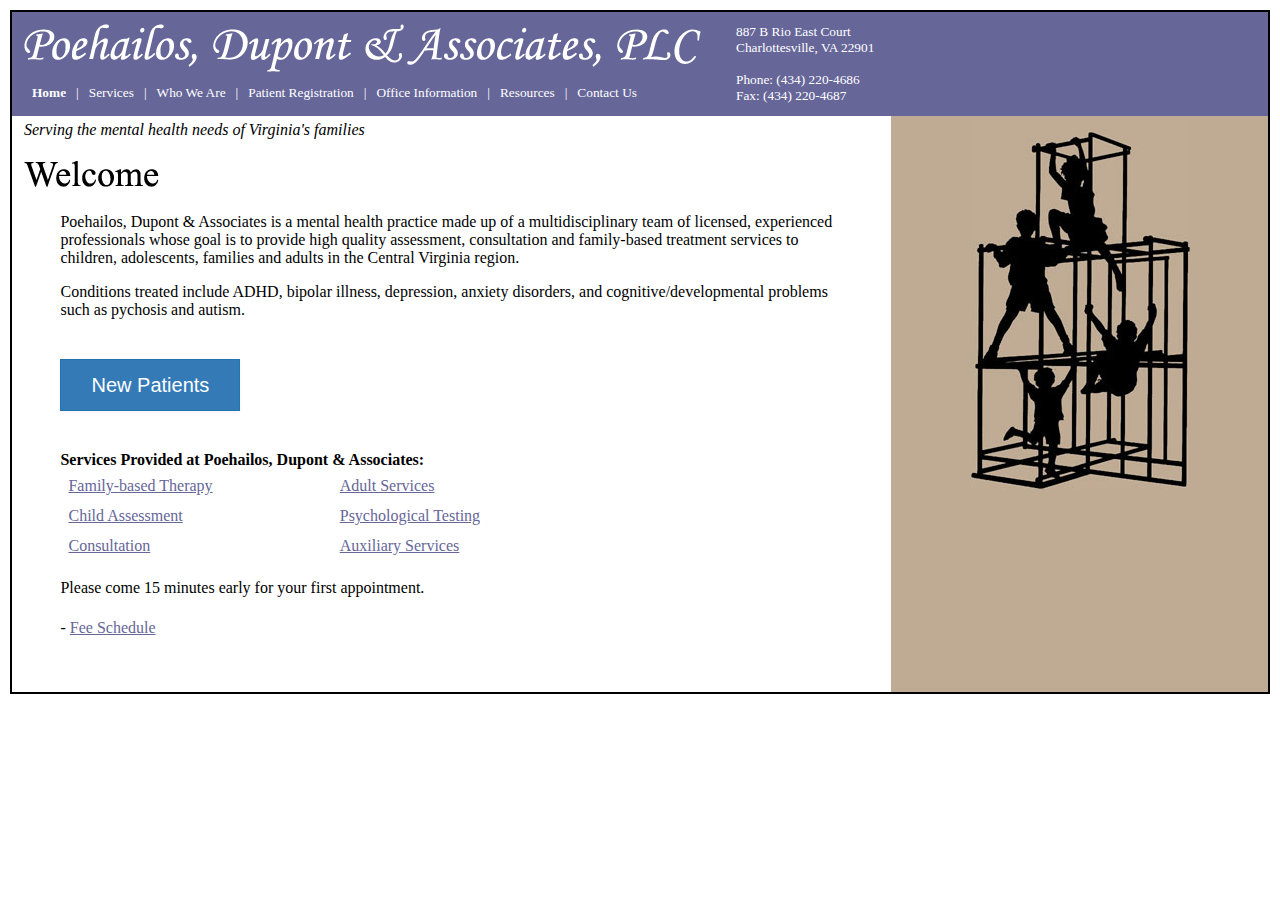
<file: index.html>
<!DOCTYPE HTML PUBLIC "-//W3C//DTD HTML 4.01 Transitional//EN">
<html>
<head>
	<title>Charlottesville VA mental health practice for children, adolescents, and families | Poehailos, Dupont & Associates, PLC</title>
	<meta name="keywords" content="Charlottesville, Virginia, pscyhologist, psychiatrist, children's therapy, mental health, children, families, poehailos, dupont, social worker, psychotherapy, group therapy, family therapy, business therapy, ADHD, autism">
	<meta name="description" content="Charlottesville mental health practice: Poehailos, Dupont & Associates, PLC.  Family-based treatment in Charlottesville, Virginia.">
	<link rel="stylesheet" href="css/style2.css" type="text/css">
</head>
<body>
<table border="1" bordercolor="#000000" cellspacing="0" cellpadding="0" width=100%>
<tr>
<td>
<table border="0" cellspacing="0" cellpadding="12" width=100%>
<tr>
	<td width="680" valign="top" bgcolor="#666699">
	<img src="css/images/logo_updated.gif" width="677" height="48" alt="Poehailos, Dupont and Associates | Charlottesville mental health" border="0">
	<p class="titlebar"><a class="nav" href="index.html"><strong>Home</strong></a>&nbsp;&nbsp;&nbsp;|&nbsp;&nbsp;&nbsp;<a class="nav" href="services.html">Services</a>&nbsp;&nbsp;&nbsp;|&nbsp;&nbsp;&nbsp;<a class="nav" href="about.html">Who We Are</a>&nbsp;&nbsp;&nbsp;|&nbsp;&nbsp;&nbsp;<a class="nav" href="info.html">Patient Registration</a>&nbsp;&nbsp;&nbsp;|&nbsp;&nbsp;&nbsp;<a class="nav" href="office.html">Office Information</a>&nbsp;&nbsp;&nbsp;|&nbsp;&nbsp;&nbsp;<a class="nav" href="resources.html">Resources</a>&nbsp;&nbsp;&nbsp;|&nbsp;&nbsp;&nbsp;<a class="nav" href="contactus.html">Contact Us</a></p>
	</td>
	<td nowrap valign="top" align="left" bgcolor="#666699">
	<p class="titlebar">
	887 B Rio East Court<br>
	Charlottesville, VA  22901<br>
	<br>
	Phone: (434) 220-4686<br>
	Fax: (434) 220-4687</p>
	</td>
</tr>
</table>
<table border="0" cellspacing="0" cellpadding="5" width=100%>
<tr>
	<td width=70% valign="top">
	<p style="margin-left:7px"><em>Serving the mental health needs of Virginia's families</em></p>	
	<img src="css/images/welcome.gif"><br>
	<br>
	<table align="center" border="0" cellspacing="0" cellpadding="0" width=90%>
	  <tr>
			<td width=70% valign="top">
			<p>Poehailos, Dupont & Associates is a mental health practice made up of a multidisciplinary team of licensed, experienced
			professionals whose goal is to provide high quality assessment, consultation and family-based treatment services to children, adolescents, families and adults in the Central Virginia region.</p>
			<p>Conditions treated include ADHD, bipolar illness, depression, anxiety disorders, and cognitive/developmental problems
			such as pychosis and autism.</p>		
			<div id='test1' style="margin: 22px -62px; padding: 18px 0; ">
			<div id='test2' style="width:180px; position: relative; left: 62px;">
			<a id="test" style="text-decoration: none; font-family: sans-serif; font-size: 20px;" href="contactus.html"><div style="position: relative; line-height:30px; padding: 10px 0; text-align: center; box-shadow: 0px 1px 4px rgba(0,0,0,0.06);">New Patients</div></a></div></div>	
			<p style="margin-bottom:0"><strong>Services Provided at Poehailos, Dupont & Associates:</strong></p>
			<table width="540" cellspacing="4" cellpadding="4">
			<tr>
				<td><a href="services.html#family">Family-based Therapy</a></td>
				<td><a href="services.html#adult">Adult Services</a></td>
			</tr>
			<tr>
				<td><a href="services.html#child">Child Assessment</a></td>
				<td><a href="services.html#psychtest">Psychological Testing</a></td>
			</tr>
			<tr>
				<td><a href="services.html#consultation">Consultation</a></td>
				<td><a href="services.html#auxiliary">Auxiliary Services</a></td>
			</tr>						
			</table>
			<p>Please come 15 minutes early for your first appointment.			</p>
			<p style="line-height:30px; padding-bottom: 10px;">- <a href="Fee Schedule 11-2015.pdf" target="_blank">Fee Schedule</a><br></p>
	
<br>	
			</td>		
		</tr>
		</table>	
	</td>
	<td width=30% bgcolor="#BFAB94" valign="top" align="center"><img src="css/images/monkeybars_brown.jpg"></td>
</tr>
</table>
</td>
</tr>
</table>
</body>
</html>
</file>
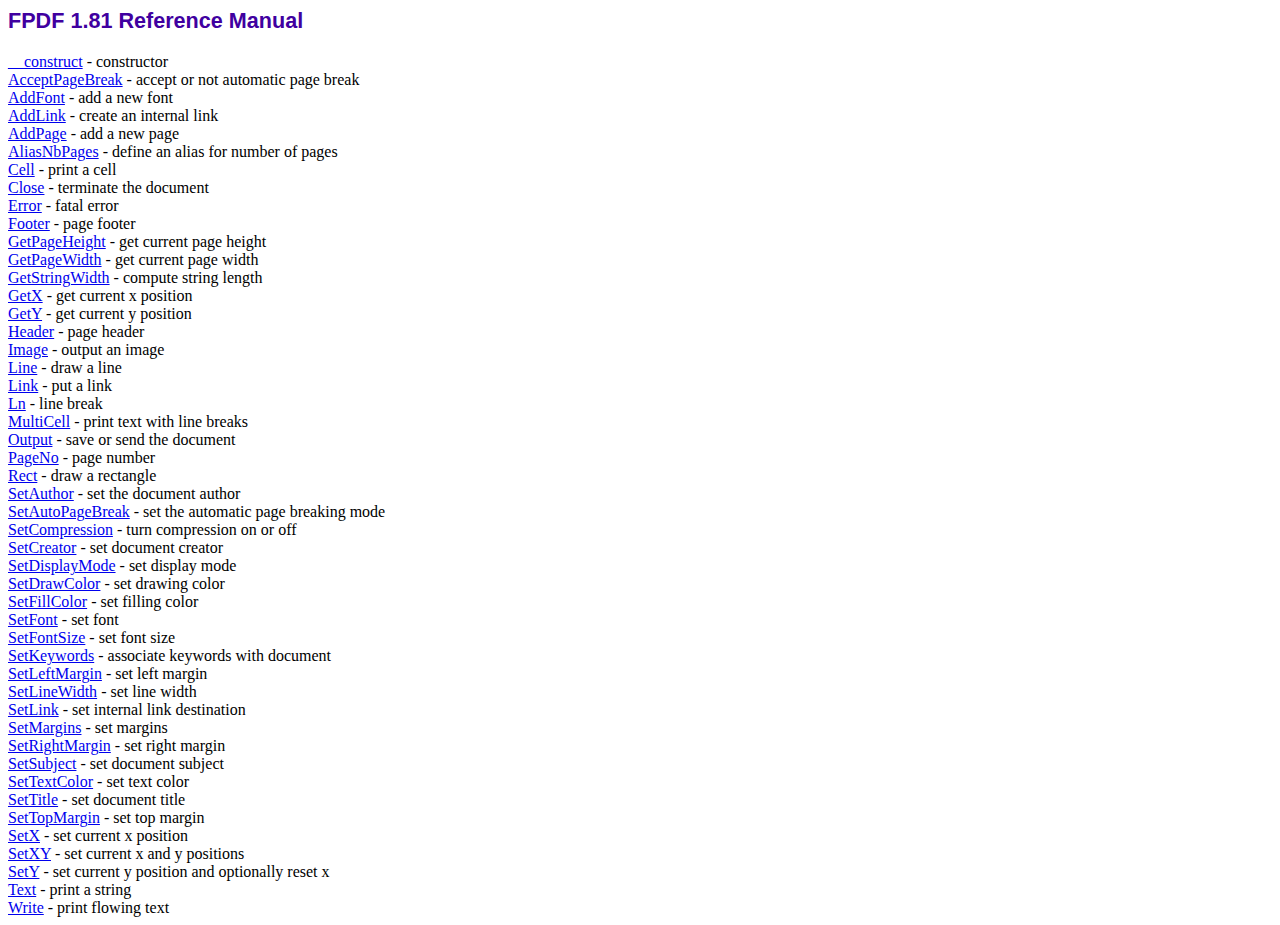
<file: libs/FPDF/doc/index.htm>
<!DOCTYPE html PUBLIC "-//W3C//DTD HTML 4.01 Transitional//EN">
<html>
<head>
<meta http-equiv="Content-Type" content="text/html; charset=ISO-8859-1">
<title>FPDF 1.81 Reference Manual</title>
<link type="text/css" rel="stylesheet" href="../fpdf.css">
</head>
<body>
<h1>FPDF 1.81 Reference Manual</h1>
<a href="__construct.htm">__construct</a> - constructor<br>
<a href="acceptpagebreak.htm">AcceptPageBreak</a> - accept or not automatic page break<br>
<a href="addfont.htm">AddFont</a> - add a new font<br>
<a href="addlink.htm">AddLink</a> - create an internal link<br>
<a href="addpage.htm">AddPage</a> - add a new page<br>
<a href="aliasnbpages.htm">AliasNbPages</a> - define an alias for number of pages<br>
<a href="cell.htm">Cell</a> - print a cell<br>
<a href="close.htm">Close</a> - terminate the document<br>
<a href="error.htm">Error</a> - fatal error<br>
<a href="footer.htm">Footer</a> - page footer<br>
<a href="getpageheight.htm">GetPageHeight</a> - get current page height<br>
<a href="getpagewidth.htm">GetPageWidth</a> - get current page width<br>
<a href="getstringwidth.htm">GetStringWidth</a> - compute string length<br>
<a href="getx.htm">GetX</a> - get current x position<br>
<a href="gety.htm">GetY</a> - get current y position<br>
<a href="header.htm">Header</a> - page header<br>
<a href="image.htm">Image</a> - output an image<br>
<a href="line.htm">Line</a> - draw a line<br>
<a href="link.htm">Link</a> - put a link<br>
<a href="ln.htm">Ln</a> - line break<br>
<a href="multicell.htm">MultiCell</a> - print text with line breaks<br>
<a href="output.htm">Output</a> - save or send the document<br>
<a href="pageno.htm">PageNo</a> - page number<br>
<a href="rect.htm">Rect</a> - draw a rectangle<br>
<a href="setauthor.htm">SetAuthor</a> - set the document author<br>
<a href="setautopagebreak.htm">SetAutoPageBreak</a> - set the automatic page breaking mode<br>
<a href="setcompression.htm">SetCompression</a> - turn compression on or off<br>
<a href="setcreator.htm">SetCreator</a> - set document creator<br>
<a href="setdisplaymode.htm">SetDisplayMode</a> - set display mode<br>
<a href="setdrawcolor.htm">SetDrawColor</a> - set drawing color<br>
<a href="setfillcolor.htm">SetFillColor</a> - set filling color<br>
<a href="setfont.htm">SetFont</a> - set font<br>
<a href="setfontsize.htm">SetFontSize</a> - set font size<br>
<a href="setkeywords.htm">SetKeywords</a> - associate keywords with document<br>
<a href="setleftmargin.htm">SetLeftMargin</a> - set left margin<br>
<a href="setlinewidth.htm">SetLineWidth</a> - set line width<br>
<a href="setlink.htm">SetLink</a> - set internal link destination<br>
<a href="setmargins.htm">SetMargins</a> - set margins<br>
<a href="setrightmargin.htm">SetRightMargin</a> - set right margin<br>
<a href="setsubject.htm">SetSubject</a> - set document subject<br>
<a href="settextcolor.htm">SetTextColor</a> - set text color<br>
<a href="settitle.htm">SetTitle</a> - set document title<br>
<a href="settopmargin.htm">SetTopMargin</a> - set top margin<br>
<a href="setx.htm">SetX</a> - set current x position<br>
<a href="setxy.htm">SetXY</a> - set current x and y positions<br>
<a href="sety.htm">SetY</a> - set current y position and optionally reset x<br>
<a href="text.htm">Text</a> - print a string<br>
<a href="write.htm">Write</a> - print flowing text<br>
</body>
</html>
</file>
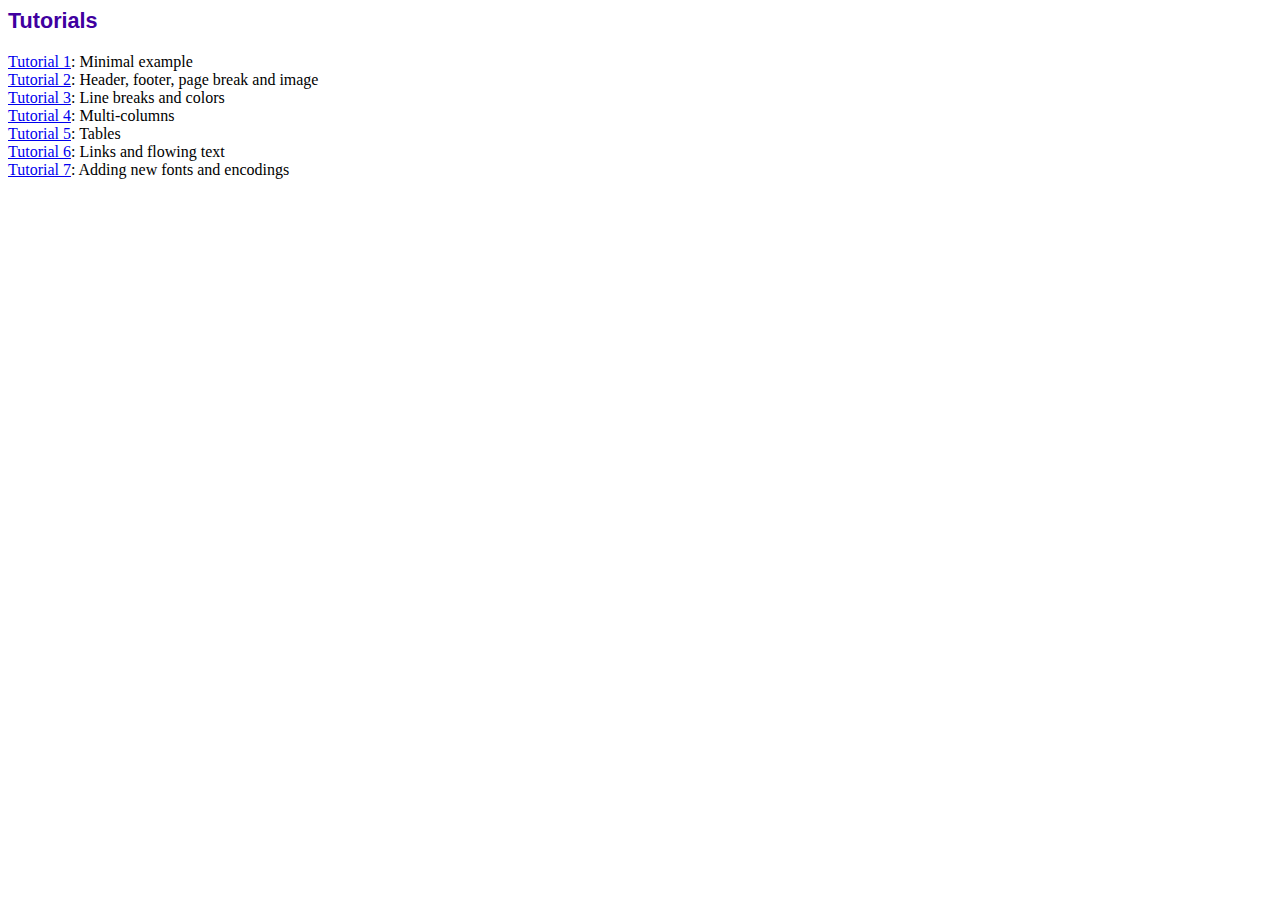
<file: libs/FPDF/tutorial/index.htm>
<!DOCTYPE html PUBLIC "-//W3C//DTD HTML 4.01 Transitional//EN">
<html>
<head>
<meta http-equiv="Content-Type" content="text/html; charset=ISO-8859-1">
<title>Tutorials</title>
<link type="text/css" rel="stylesheet" href="../fpdf.css">
</head>
<body>
<h1>Tutorials</h1>
<ul style="list-style-type:none; margin-left:0; padding-left:0">
<li><a href="tuto1.htm">Tutorial 1</a>: Minimal example</li>
<li><a href="tuto2.htm">Tutorial 2</a>: Header, footer, page break and image</li>
<li><a href="tuto3.htm">Tutorial 3</a>: Line breaks and colors</li>
<li><a href="tuto4.htm">Tutorial 4</a>: Multi-columns</li>
<li><a href="tuto5.htm">Tutorial 5</a>: Tables</li>
<li><a href="tuto6.htm">Tutorial 6</a>: Links and flowing text</li>
<li><a href="tuto7.htm">Tutorial 7</a>: Adding new fonts and encodings</li>
</ul>
</body>
</html>
</file>
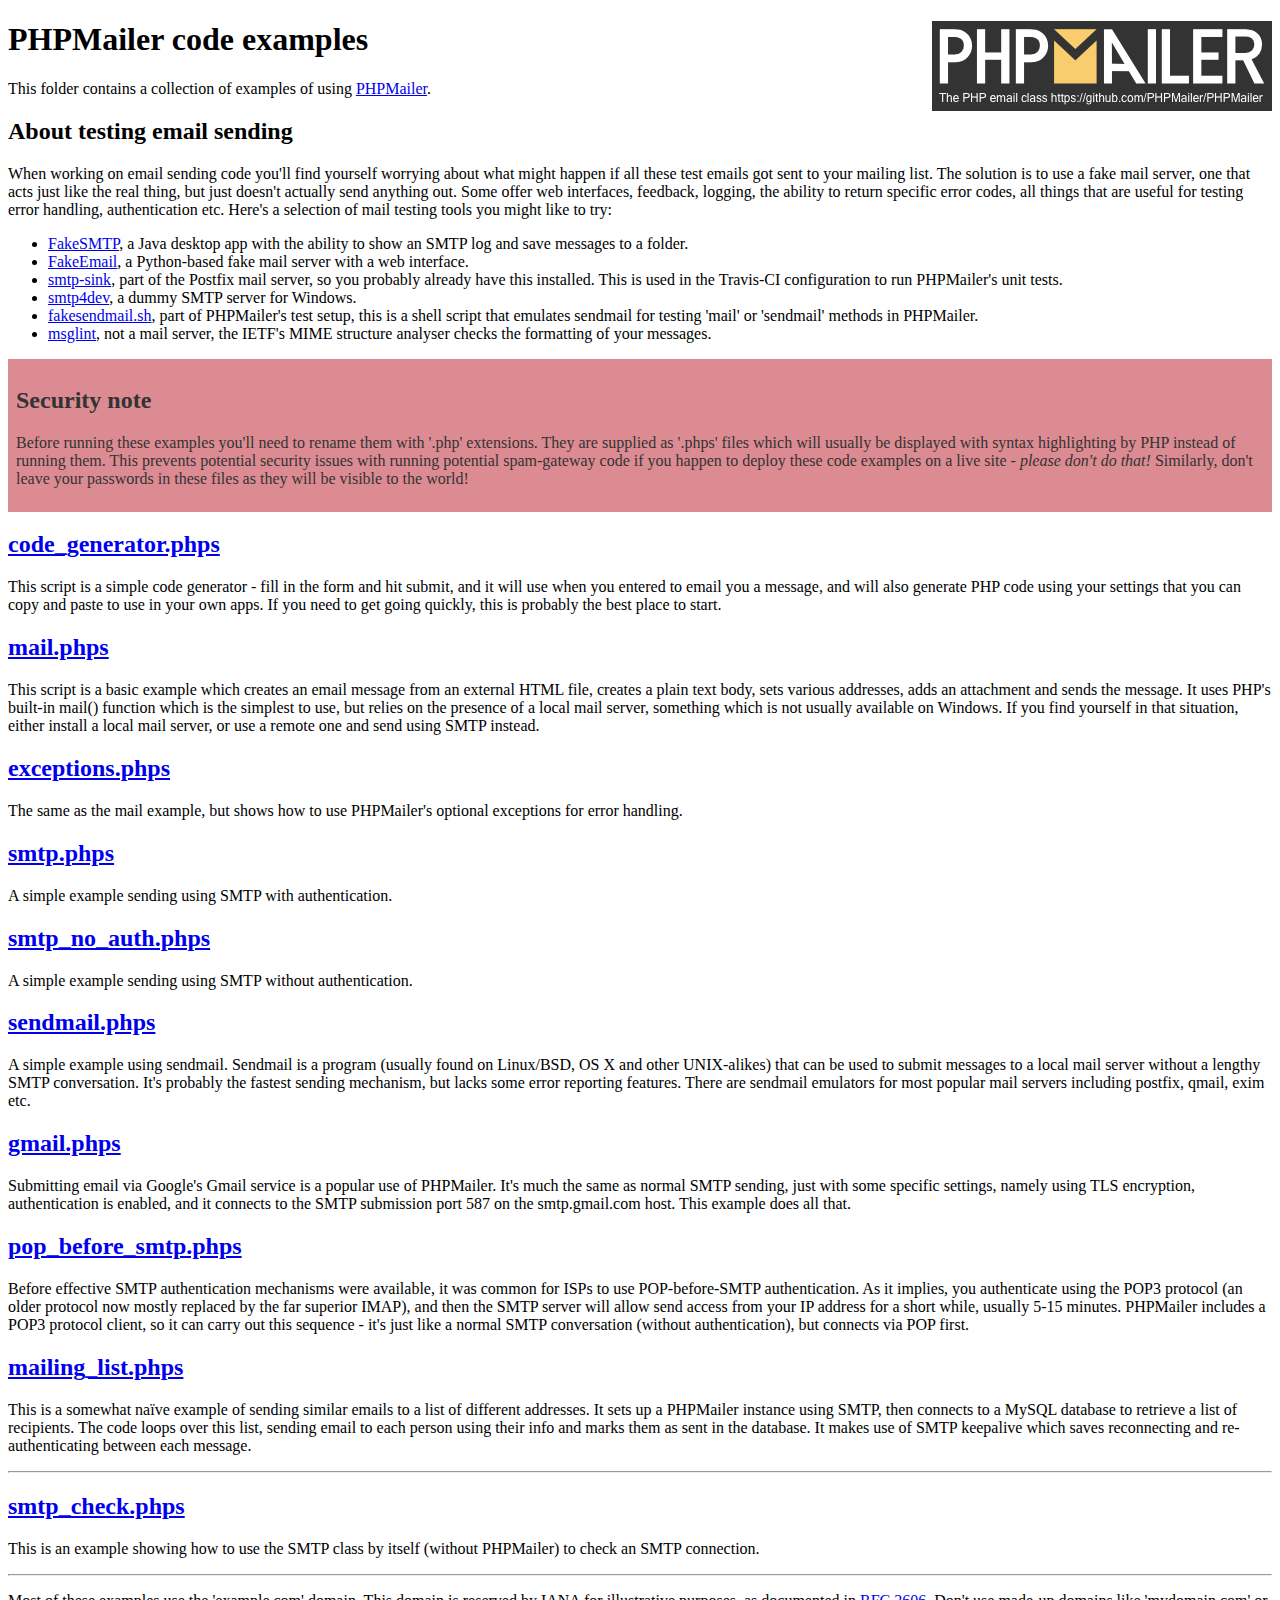
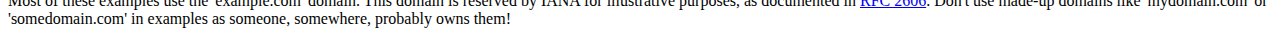
<file: libs/PHPMailer/examples/index.html>
<!DOCTYPE html>
<html>
<head>
	<meta charset="UTF-8">
	<title>PHPMailer Examples</title>
</head>
<body>
<h1>PHPMailer code examples<a href="https://github.com/PHPMailer/PHPMailer"><img src="images/phpmailer.png" style="float:right; border:0;" alt="PHPMailer logo"></a></h1>
<p>This folder contains a collection of examples of using <a href="https://github.com/PHPMailer/PHPMailer">PHPMailer</a>.</p>
<h2>About testing email sending</h2>
<p>When working on email sending code you'll find yourself worrying about what might happen if all these test emails got sent to your mailing list. The solution is to use a fake mail server, one that acts just like the real thing, but just doesn't actually send anything out. Some offer web interfaces, feedback, logging, the ability to return specific error codes, all things that are useful for testing error handling, authentication etc. Here's a selection of mail testing tools you might like to try:</p>
<ul>
  <li><a href="https://github.com/Nilhcem/FakeSMTP">FakeSMTP</a>, a Java desktop app with the ability to show an SMTP log and save messages to a folder. </li>
  <li><a href="https://github.com/isotoma/FakeEmail">FakeEmail</a>, a Python-based fake mail server with a web interface.</li>
  <li><a href="http://www.postfix.org/smtp-sink.1.html">smtp-sink</a>, part of the Postfix mail server, so you probably already have this installed. This is used in the Travis-CI configuration to run PHPMailer's unit tests.</li>
  <li><a href="http://smtp4dev.codeplex.com">smtp4dev</a>, a dummy SMTP server for Windows.</li>
  <li><a href="https://github.com/PHPMailer/PHPMailer/blob/master/test/fakesendmail.sh">fakesendmail.sh</a>, part of PHPMailer's test setup, this is a shell script that emulates sendmail for testing 'mail' or 'sendmail' methods in PHPMailer.</li>
  <li><a href="http://tools.ietf.org/tools/msglint/">msglint</a>, not a mail server, the IETF's MIME structure analyser checks the formatting of your messages.</li>
</ul>
<div style="padding: 8px; color: #333333; background-color: #dc8b92">
<h2>Security note</h2>
<p>Before running these examples you'll need to rename them with '.php' extensions. They are supplied as '.phps' files which will usually be displayed with syntax highlighting by PHP instead of running them. This prevents potential security issues with running potential spam-gateway code if you happen to deploy these code examples on a live site - <em>please don't do that!</em> Similarly, don't leave your passwords in these files as they will be visible to the world!</p>
</div>
<h2><a href="code_generator.phps">code_generator.phps</a></h2>
<p>This script is a simple code generator - fill in the form and hit submit, and it will use when you entered to email you a message, and will also generate PHP code using your settings that you can copy and paste to use in your own apps. If you need to get going quickly, this is probably the best place to start.</p>
<h2><a href="mail.phps">mail.phps</a></h2>
<p>This script is a basic example which creates an email message from an external HTML file, creates a plain text body, sets various addresses, adds an attachment and sends the message. It uses PHP's built-in mail() function which is the simplest to use, but relies on the presence of a local mail server, something which is not usually available on Windows. If you find yourself in that situation, either install a local mail server, or use a remote one and send using SMTP instead.</p>
<h2><a href="exceptions.phps">exceptions.phps</a></h2>
<p>The same as the mail example, but shows how to use PHPMailer's optional exceptions for error handling.</p>
<h2><a href="smtp.phps">smtp.phps</a></h2>
<p>A simple example sending using SMTP with authentication.</p>
<h2><a href="smtp_no_auth.phps">smtp_no_auth.phps</a></h2>
<p>A simple example sending using SMTP without authentication.</p>
<h2><a href="sendmail.phps">sendmail.phps</a></h2>
<p>A simple example using sendmail. Sendmail is a program (usually found on Linux/BSD, OS X and other UNIX-alikes) that can be used to submit messages to a local mail server without a lengthy SMTP conversation. It's probably the fastest sending mechanism, but lacks some error reporting features. There are sendmail emulators for most popular mail servers including postfix, qmail, exim etc.</p>
<h2><a href="gmail.phps">gmail.phps</a></h2>
<p>Submitting email via Google's Gmail service is a popular use of PHPMailer. It's much the same as normal SMTP sending, just with some specific settings, namely using TLS encryption, authentication is enabled, and it connects to the SMTP submission port 587 on the smtp.gmail.com host. This example does all that.</p>
<h2><a href="pop_before_smtp.phps">pop_before_smtp.phps</a></h2>
<p>Before effective SMTP authentication mechanisms were available, it was common for ISPs to use POP-before-SMTP authentication. As it implies, you authenticate using the POP3 protocol (an older protocol now mostly replaced by the far superior IMAP), and then the SMTP server will allow send access from your IP address for a short while, usually 5-15 minutes. PHPMailer includes a POP3 protocol client, so it can carry out this sequence - it's just like a normal SMTP conversation (without authentication), but connects via POP first.</p>
<h2><a href="mailing_list.phps">mailing_list.phps</a></h2>
<p>This is a somewhat naïve example of sending similar emails to a list of different addresses. It sets up a PHPMailer instance using SMTP, then connects to a MySQL database to retrieve a list of recipients. The code loops over this list, sending email to each person using their info and marks them as sent in the database. It makes use of SMTP keepalive which saves reconnecting and re-authenticating between each message.</p>
<hr>
<h2><a href="smtp_check.phps">smtp_check.phps</a></h2>
<p>This is an example showing how to use the SMTP class by itself (without PHPMailer) to check an SMTP connection.</p>
<hr>
<p>Most of these examples use the 'example.com' domain. This domain is reserved by IANA for illustrative purposes, as documented in <a href="http://tools.ietf.org/html/rfc2606">RFC 2606</a>. Don't use made-up domains like 'mydomain.com' or 'somedomain.com' in examples as someone, somewhere, probably owns them!</p>
</body>
</html>
</file>
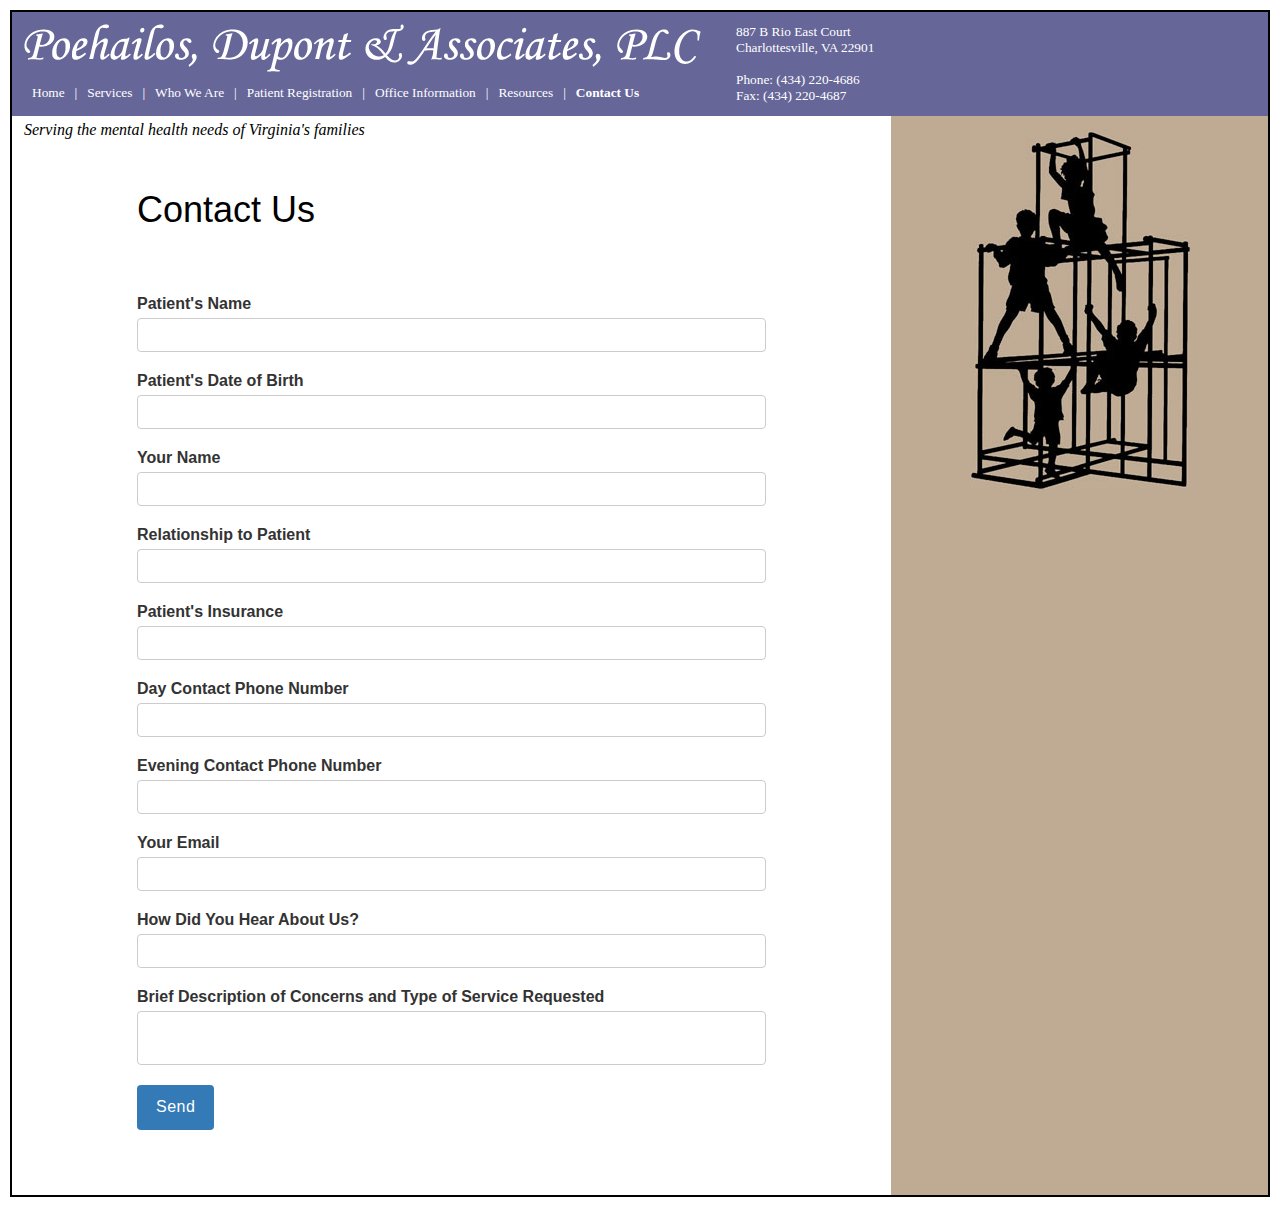
<file: contactus.html>
<!DOCTYPE HTML PUBLIC "-//W3C//DTD HTML 4.01 Transitional//EN">
<html>
<head>
	<title>Charlottesville VA mental health practice for children, adolescents, and families | Poehailos, Dupont & Associates, PLC</title>
	<meta name="keywords" content="Charlottesville, Virginia, pscyhologist, psychiatrist, children's therapy, mental health, children, families, poehailos, dupont, social worker, psychotherapy, group therapy, family therapy, business therapy, ADHD, autism">
	<meta name="description" content="Charlottesville mental health practice: Poehailos, Dupont & Associates, PLC.  Family-based treatment in Charlottesville, Virginia.">
	<link rel="stylesheet" href="css/style2.css" type="text/css">
</head>
<body>
<table border="1" bordercolor="#000000" cellspacing="0" cellpadding="0" width=100%>
<tr>
<td>
<table border="0" cellspacing="0" cellpadding="12" width=100%>
<tr>
	<td width="680" valign="top" bgcolor="#666699">
	<img src="css/images/logo_updated.gif" width="677" height="48" alt="Poehailos, Dupont and Associates | Charlottesville mental health" border="0">
	<p class="titlebar"><a class="nav" href="index.html">Home</a>&nbsp;&nbsp;&nbsp;|&nbsp;&nbsp;&nbsp;<a class="nav" href="services.html">Services</a>&nbsp;&nbsp;&nbsp;|&nbsp;&nbsp;&nbsp;<a class="nav" href="about.html">Who We Are</a>&nbsp;&nbsp;&nbsp;|&nbsp;&nbsp;&nbsp;<a class="nav" href="info.html">Patient Registration</a>&nbsp;&nbsp;&nbsp;|&nbsp;&nbsp;&nbsp;<a class="nav" href="office.html">Office Information</a>&nbsp;&nbsp;&nbsp;|&nbsp;&nbsp;&nbsp;<a class="nav" href="resources.html">Resources</a>&nbsp;&nbsp;&nbsp;|&nbsp;&nbsp;&nbsp;<a class="nav" href="contactus.html"><strong>Contact Us</strong></a></p>
	</td>
	<td nowrap valign="top" align="left" bgcolor="#666699">
	<p class="titlebar">
	887 B Rio East Court<br>
	Charlottesville, VA  22901<br>
	<br>
	Phone: (434) 220-4686<br>
	Fax: (434) 220-4687</p>
	</td>
</tr>
</table>
<table border="0" cellspacing="0" cellpadding="5" width=100%>
<tr>
	<td width=70% valign="top">

	<p style="margin-left:7px"><em>Serving the mental health needs of Virginia's families</em></p>	
	<h1 id="contactFormHeader"> Contact Us </h1>

	<form id="contactForm" name="contactForm">
					<div class="form-group">
						<label class="contactLabel">Patient's Name</label>
						<p class="text-danger errorField"></p>
						<input maxlength="75" class="form-control formField" type="patient" name="patientName" autocomplete="off">				
					</div>
					<div class="form-group">
						<label class="contactLabel">Patient's Date of Birth</label>
						<p class="text-danger errorField"></p>
						<input maxlength="75" class="form-control formField" type="patientDOB" name="patientDOB" autocomplete="off">				
					</div>
					<div class="form-group">
						<label class="contactLabel">Your Name</label>
						<p class="text-danger errorField"></p>
						<input maxlength="75" class="form-control formField" type="adult" name="adultName" autocomplete="off">
					</div>
					<div class="form-group">
						<label class="contactLabel">Relationship to Patient</label>
						<p class="text-danger errorField"></p>
						<input maxlength="75" class="form-control formField" type="relationship" name="relationship" autocomplete="off">
					</div>
					<div class="form-group">
						<label class="contactLabel">Patient's Insurance</label>
						<p class="text-danger errorField"></p>
						<input maxlength="75" class="form-control formField" type="insurance" name="patientInsurance" autocomplete="off">
					</div>
					<div class="form-group">
						<label class="contactLabel invisibull">Leave This Field Blank</label>
						<textarea maxlength="75" rows="1" class="form-control invisibull" type="hidding" name="invisibull_field" autocomplete="off"></textarea>
					</div>
					<div class="form-group">
						<label class="contactLabel">Day Contact Phone Number</label>
						<p class="text-danger errorField"></p>
						<input maxlength="75" class="form-control formField" type="telephone" name="dayPhone" autocomplete="off">
					</div>
					<div class="form-group">
						<label class="contactLabel">Evening Contact Phone Number</label>
						<p class="text-danger errorField"></p>
						<input maxlength="75" class="form-control formField" type="telephone" name="eveningPhone" autocomplete="off">
					</div>
					<div class="form-group">
						<label class="contactLabel">Your Email </label>
						<p class="text-danger errorField"></p>
						<input maxlength="75" class="form-control formField" type="email" name="email" autocomplete="off">
					</div>
					<div class="form-group">
						<label class="contactLabel">How Did You Hear About Us?</label>
						<p class="text-danger errorField"></p>
						<input maxlength="75" class="form-control formField" type="discovery" name="discovery" autocomplete="off">
					</div>
					<div class="form-group">
						<label class="contactLabel">Brief Description of Concerns and Type of Service Requested</label>
						<p class="text-danger errorField"></p>
						<textarea maxlength="75" rows="2" class="form-control formField" type="description" name="description" autocomplete="off"></textarea>
					</div>
					<div class="form-group">
						<input class="btn btn-primary" type="submit" value="Send" name="submit" id="formButton">
					</div>
				</form>	
	</td>
	<td width=30% bgcolor="#BFAB94" valign="top" align="center"><img src="css/images/monkeybars_brown.jpg"></td>
</tr>
</table>
</td>
</tr>
</table>
		<!-- jQuery -->
    <script src="https://ajax.googleapis.com/ajax/libs/jquery/1.12.4/jquery.min.js"></script>
		<!-- AJAX request -->
	 <script type="text/javascript" src="js/pdakids.js"></script>

</body>
</html>
</file>
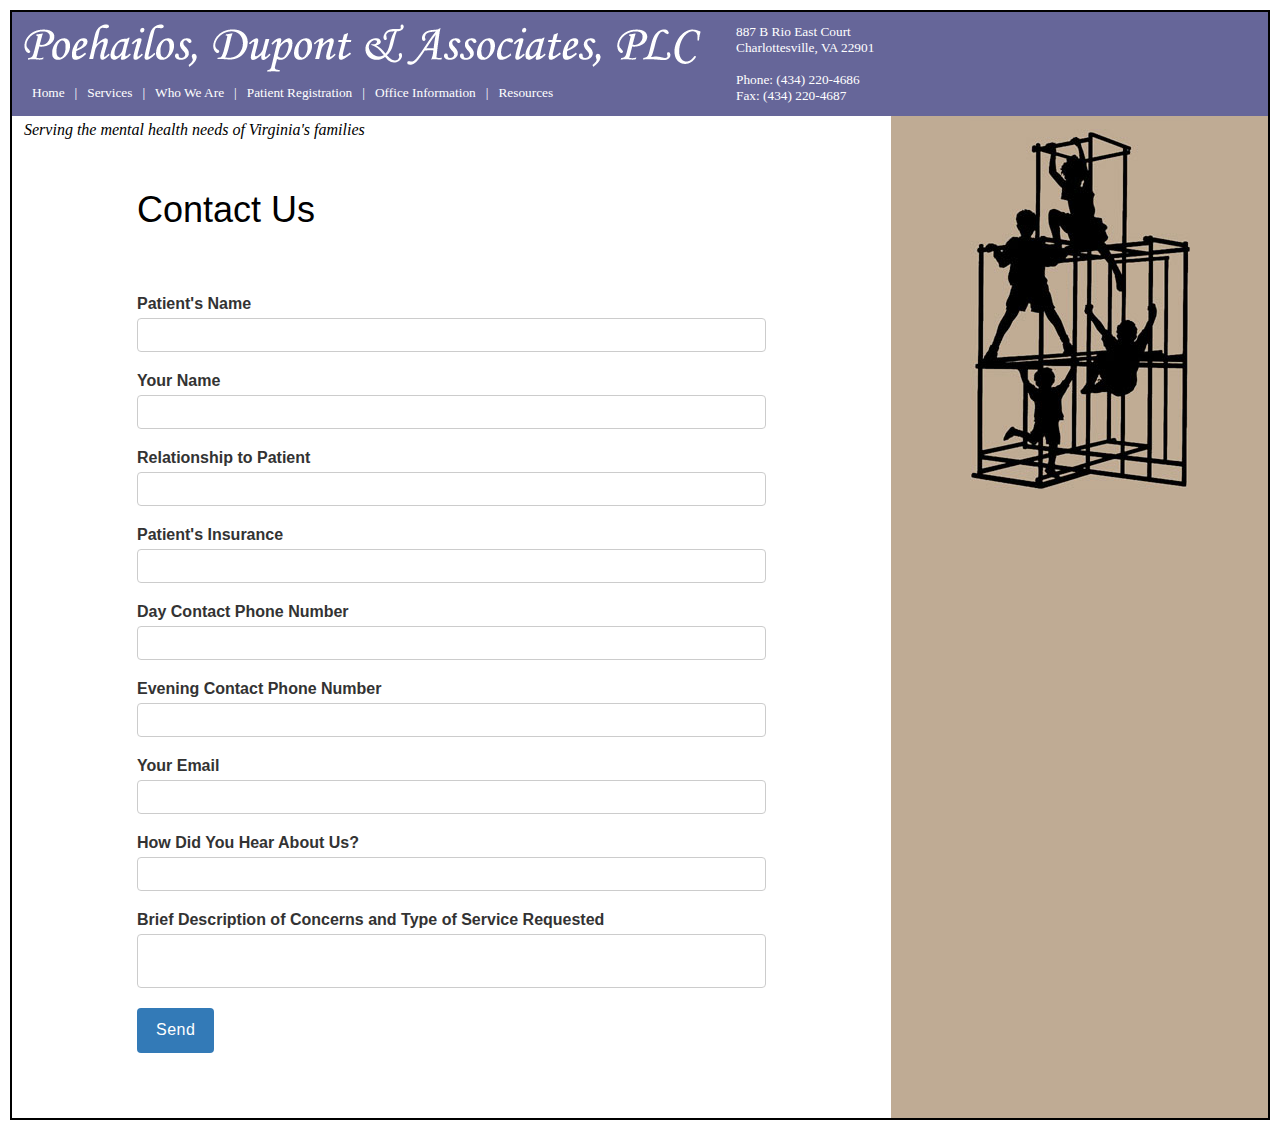
<file: backup/modifiedIndex.html>
<!DOCTYPE HTML PUBLIC "-//W3C//DTD HTML 4.01 Transitional//EN">
<html>
<head>
	<title>Charlottesville VA mental health practice for children, adolescents, and families | Poehailos, Dupont & Associates, PLC</title>
	<meta name="keywords" content="Charlottesville, Virginia, pscyhologist, psychiatrist, children's therapy, mental health, children, families, poehailos, dupont, social worker, psychotherapy, group therapy, family therapy, business therapy, ADHD, autism">
	<meta name="description" content="Charlottesville mental health practice: Poehailos, Dupont & Associates, PLC.  Family-based treatment in Charlottesville, Virginia.">
	<link rel="stylesheet" href="../css/style2.css" type="text/css">
</head>
<body>
<table border="1" bordercolor="#000000" cellspacing="0" cellpadding="0" width=100%>
<tr>
<td>
<table border="0" cellspacing="0" cellpadding="12" width=100%>
<tr>
	<td width="680" valign="top" bgcolor="#666699">
	<img src="../css/images/logo_updated.gif" width="677" height="48" alt="Poehailos, Dupont and Associates | Charlottesville mental health" border="0">
	<p class="titlebar"><a class="nav" href="index.html">Home</a>&nbsp;&nbsp;&nbsp;|&nbsp;&nbsp;&nbsp;<a class="nav" href="services.html">Services</a>&nbsp;&nbsp;&nbsp;|&nbsp;&nbsp;&nbsp;<a class="nav" href="about.html">Who We Are</a>&nbsp;&nbsp;&nbsp;|&nbsp;&nbsp;&nbsp;<a class="nav" href="info.html">Patient Registration</a>&nbsp;&nbsp;&nbsp;|&nbsp;&nbsp;&nbsp;<a class="nav" href="office.html">Office Information</a>&nbsp;&nbsp;&nbsp;|&nbsp;&nbsp;&nbsp;<a class="nav" href="resources.html">Resources</a></p>
	</td>
	<td nowrap valign="top" align="left" bgcolor="#666699">
	<p class="titlebar">
	887 B Rio East Court<br>
	Charlottesville, VA  22901<br>
	<br>
	Phone: (434) 220-4686<br>
	Fax: (434) 220-4687</p>
	</td>
</tr>
</table>
<table border="0" cellspacing="0" cellpadding="5" width=100%>
<tr>
	<td width=70% valign="top">

	<p style="margin-left:7px"><em>Serving the mental health needs of Virginia's families</em></p>	
	<h1 id="contactFormHeader"> Contact Us </h1>

	<form id="contactForm" name="contactForm">
					<div class="form-group">
						<label class="contactLabel">Patient's Name</label>
						<p class="text-danger errorField"></p>
						<input maxlength="75" class="form-control formField" type="client" name="patientName" autocomplete="off">				
					</div>
					<div class="form-group">
						<label class="contactLabel">Your Name</label>
						<p class="text-danger errorField"></p>
						<input maxlength="75" class="form-control formField" type="parent" name="parentName" autocomplete="off">
					</div>
					<div class="form-group">
						<label class="contactLabel">Relationship to Patient</label>
						<p class="text-danger errorField"></p>
						<input maxlength="75" class="form-control formField" type="relationship" name="relationship" autocomplete="off">
					</div>
					<div class="form-group">
						<label class="contactLabel">Patient's Insurance</label>
						<p class="text-danger errorField"></p>
						<input maxlength="75" class="form-control formField" type="insurance" name="patientInsurance" autocomplete="off">
					</div>
					<div class="form-group">
						<label class="contactLabel">Day Contact Phone Number</label>
						<p class="text-danger errorField"></p>
						<input maxlength="75" class="form-control formField" type="telephone" name="dayPhone" autocomplete="off">
					</div>
					<div class="form-group">
						<label class="contactLabel">Evening Contact Phone Number</label>
						<p class="text-danger errorField"></p>
						<input maxlength="75" class="form-control formField" type="telephone" name="eveningPhone" autocomplete="off">
					</div>
					<div class="form-group">
						<label class="contactLabel">Your Email </label>
						<p class="text-danger errorField"></p>
						<input maxlength="75" class="form-control formField" type="email" name="email" autocomplete="off">
					</div>
					<div class="form-group">
						<label class="contactLabel">How Did You Hear About Us?</label>
						<p class="text-danger errorField"></p>
						<input maxlength="75" class="form-control formField" type="discovery" name="discovery" autocomplete="off">
					</div>
					<div class="form-group">
						<label class="contactLabel">Brief Description of Concerns and Type of Service Requested</label>
						<p class="text-danger errorField"></p>
						<textarea maxlength="75" rows="2" class="form-control formField" type="description" name="description" autocomplete="off"></textarea>
					</div>
					<div class="form-group">
						<input class="btn btn-primary" type="submit" value="Send" name="submit" />
					</div>
				</form>	
	</td>
	<td width=30% bgcolor="#BFAB94" valign="top" align="center"><img src="../css/images/monkeybars_brown.jpg"></td>
</tr>
</table>
</td>
</tr>
</table>
		<!-- jQuery -->
    <script src="https://ajax.googleapis.com/ajax/libs/jquery/1.12.4/jquery.min.js"></script>
		<!-- AJAX request -->
	 <script type="text/javascript" src="../js/pdakids.js"></script>

</body>
</html>
</file>
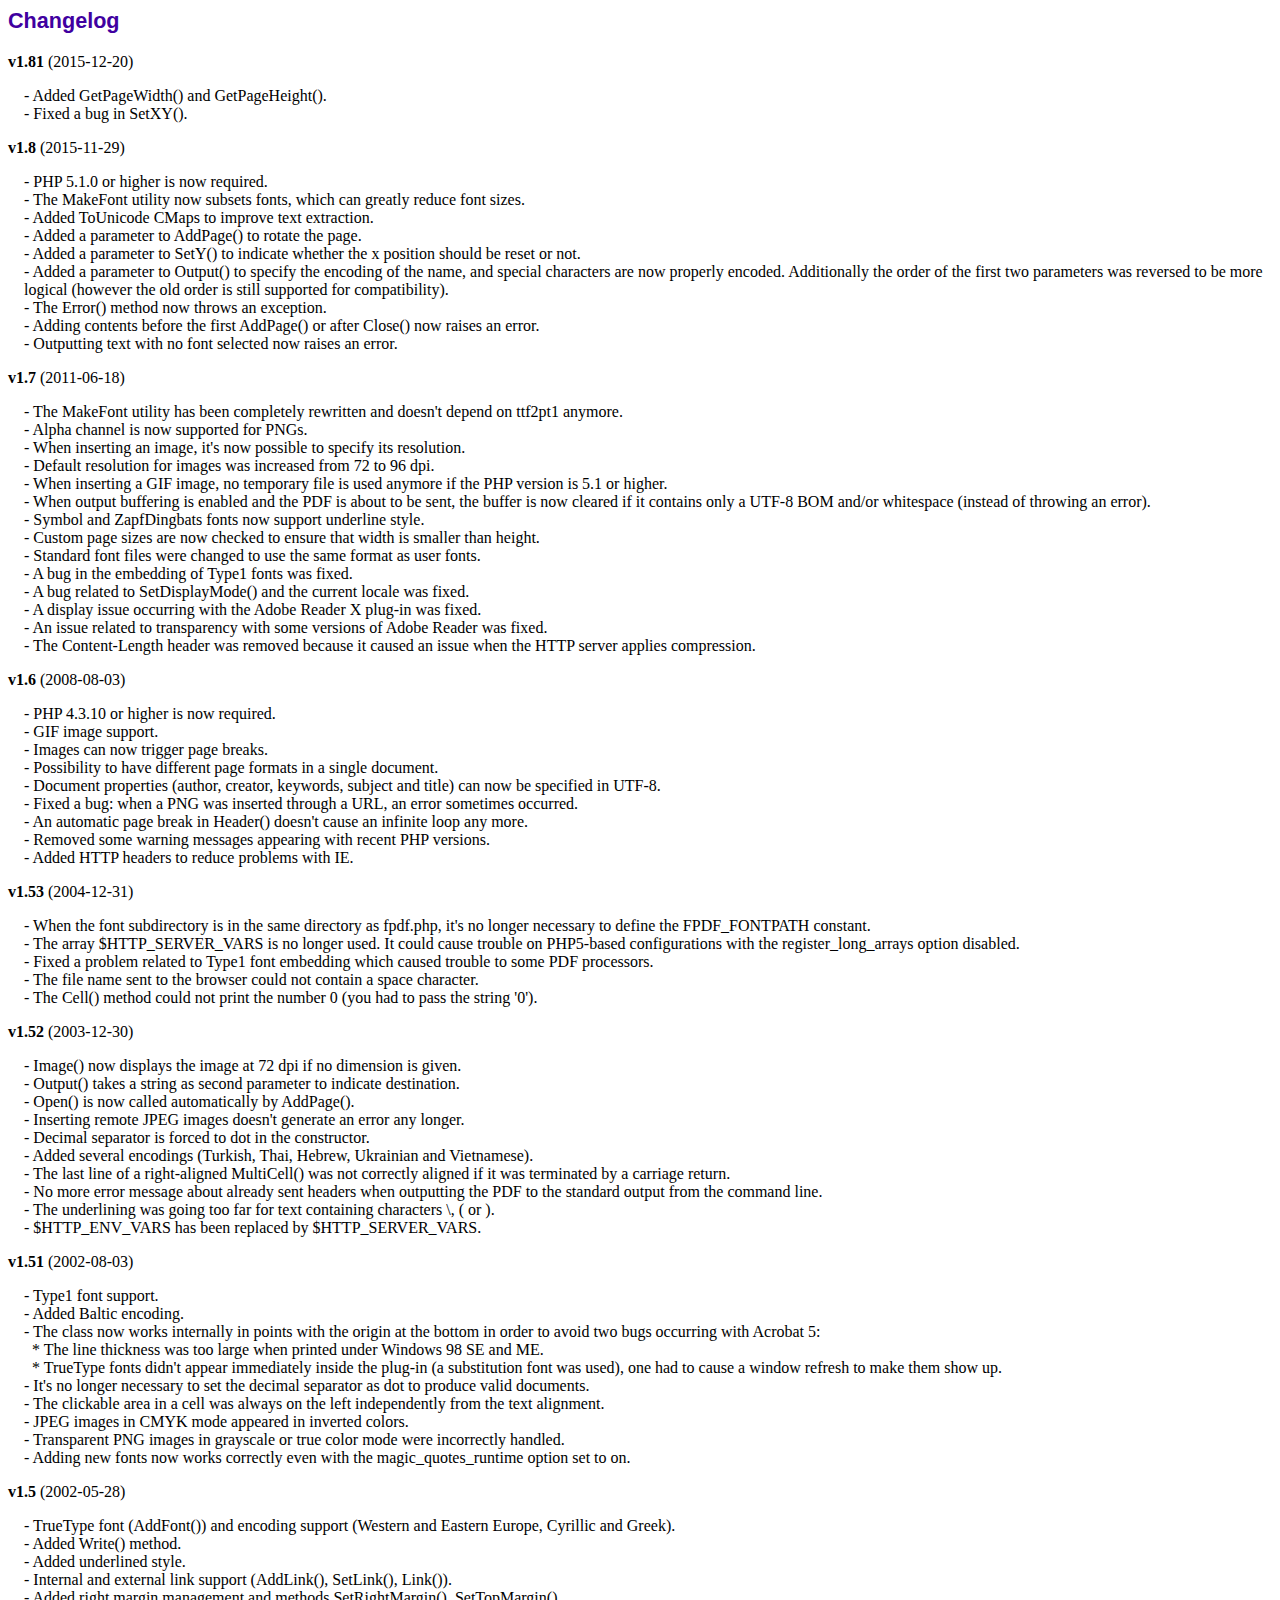
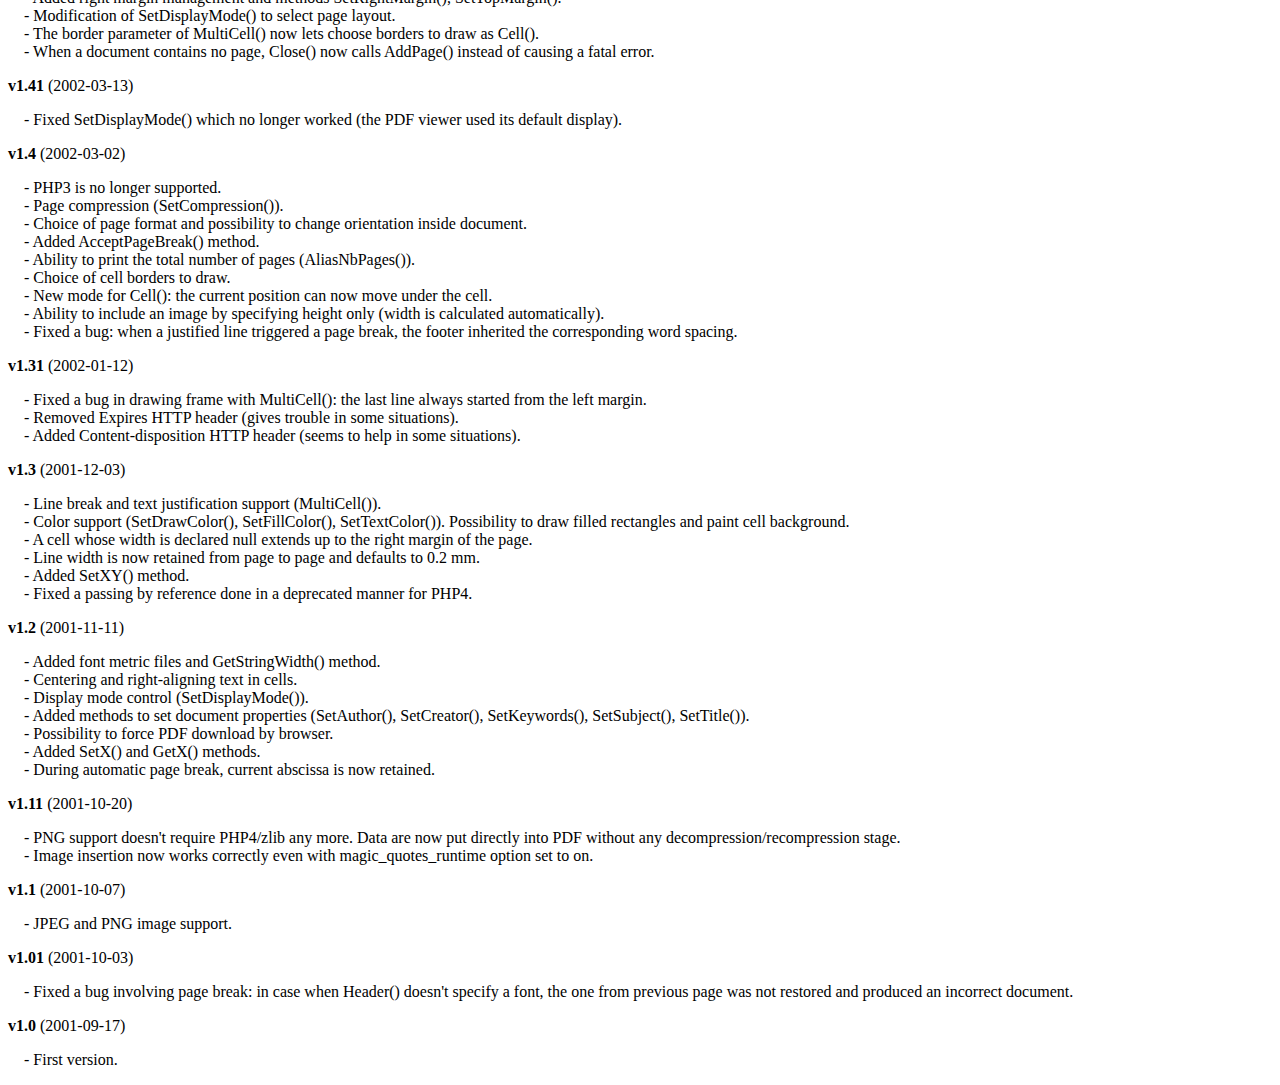
<file: libs/FPDF/changelog.htm>
<!DOCTYPE html PUBLIC "-//W3C//DTD HTML 4.01 Transitional//EN">
<html>
<head>
<meta http-equiv="Content-Type" content="text/html; charset=ISO-8859-1">
<title>Changelog</title>
<link type="text/css" rel="stylesheet" href="fpdf.css">
<style type="text/css">
dd {margin:1em 0 1em 1em}
</style>
</head>
<body>
<h1>Changelog</h1>
<dl>
<dt><strong>v1.81</strong> (2015-12-20)</dt>
<dd>
- Added GetPageWidth() and GetPageHeight().<br>
- Fixed a bug in SetXY().<br>
</dd>
<dt><strong>v1.8</strong> (2015-11-29)</dt>
<dd>
- PHP 5.1.0 or higher is now required.<br>
- The MakeFont utility now subsets fonts, which can greatly reduce font sizes.<br>
- Added ToUnicode CMaps to improve text extraction.<br>
- Added a parameter to AddPage() to rotate the page.<br>
- Added a parameter to SetY() to indicate whether the x position should be reset or not.<br>
- Added a parameter to Output() to specify the encoding of the name, and special characters are now properly encoded. Additionally the order of the first two parameters was reversed to be more logical (however the old order is still supported for compatibility).<br>
- The Error() method now throws an exception.<br>
- Adding contents before the first AddPage() or after Close() now raises an error.<br>
- Outputting text with no font selected now raises an error.<br>
</dd>
<dt><strong>v1.7</strong> (2011-06-18)</dt>
<dd>
- The MakeFont utility has been completely rewritten and doesn't depend on ttf2pt1 anymore.<br>
- Alpha channel is now supported for PNGs.<br>
- When inserting an image, it's now possible to specify its resolution.<br>
- Default resolution for images was increased from 72 to 96 dpi.<br>
- When inserting a GIF image, no temporary file is used anymore if the PHP version is 5.1 or higher.<br>
- When output buffering is enabled and the PDF is about to be sent, the buffer is now cleared if it contains only a UTF-8 BOM and/or whitespace (instead of throwing an error).<br>
- Symbol and ZapfDingbats fonts now support underline style.<br>
- Custom page sizes are now checked to ensure that width is smaller than height.<br>
- Standard font files were changed to use the same format as user fonts.<br>
- A bug in the embedding of Type1 fonts was fixed.<br>
- A bug related to SetDisplayMode() and the current locale was fixed.<br>
- A display issue occurring with the Adobe Reader X plug-in was fixed.<br>
- An issue related to transparency with some versions of Adobe Reader was fixed.<br>
- The Content-Length header was removed because it caused an issue when the HTTP server applies compression.<br>
</dd>
<dt><strong>v1.6</strong> (2008-08-03)</dt>
<dd>
- PHP 4.3.10 or higher is now required.<br>
- GIF image support.<br>
- Images can now trigger page breaks.<br>
- Possibility to have different page formats in a single document.<br>
- Document properties (author, creator, keywords, subject and title) can now be specified in UTF-8.<br>
- Fixed a bug: when a PNG was inserted through a URL, an error sometimes occurred.<br>
- An automatic page break in Header() doesn't cause an infinite loop any more.<br>
- Removed some warning messages appearing with recent PHP versions.<br>
- Added HTTP headers to reduce problems with IE.<br>
</dd>
<dt><strong>v1.53</strong> (2004-12-31)</dt>
<dd>
- When the font subdirectory is in the same directory as fpdf.php, it's no longer necessary to define the FPDF_FONTPATH constant.<br>
- The array $HTTP_SERVER_VARS is no longer used. It could cause trouble on PHP5-based configurations with the register_long_arrays option disabled.<br>
- Fixed a problem related to Type1 font embedding which caused trouble to some PDF processors.<br>
- The file name sent to the browser could not contain a space character.<br>
- The Cell() method could not print the number 0 (you had to pass the string '0').<br>
</dd>
<dt><strong>v1.52</strong> (2003-12-30)</dt>
<dd>
- Image() now displays the image at 72 dpi if no dimension is given.<br>
- Output() takes a string as second parameter to indicate destination.<br>
- Open() is now called automatically by AddPage().<br>
- Inserting remote JPEG images doesn't generate an error any longer.<br>
- Decimal separator is forced to dot in the constructor.<br>
- Added several encodings (Turkish, Thai, Hebrew, Ukrainian and Vietnamese).<br>
- The last line of a right-aligned MultiCell() was not correctly aligned if it was terminated by a carriage return.<br>
- No more error message about already sent headers when outputting the PDF to the standard output from the command line.<br>
- The underlining was going too far for text containing characters \, ( or ).<br>
- $HTTP_ENV_VARS has been replaced by $HTTP_SERVER_VARS.<br>
</dd>
<dt><strong>v1.51</strong> (2002-08-03)</dt>
<dd>
- Type1 font support.<br>
- Added Baltic encoding.<br>
- The class now works internally in points with the origin at the bottom in order to avoid two bugs occurring with Acrobat 5:<br>&nbsp;&nbsp;* The line thickness was too large when printed under Windows 98 SE and ME.<br>&nbsp;&nbsp;* TrueType fonts didn't appear immediately inside the plug-in (a substitution font was used), one had to cause a window refresh to make them show up.<br>
- It's no longer necessary to set the decimal separator as dot to produce valid documents.<br>
- The clickable area in a cell was always on the left independently from the text alignment.<br>
- JPEG images in CMYK mode appeared in inverted colors.<br>
- Transparent PNG images in grayscale or true color mode were incorrectly handled.<br>
- Adding new fonts now works correctly even with the magic_quotes_runtime option set to on.<br>
</dd>
<dt><strong>v1.5</strong> (2002-05-28)</dt>
<dd>
- TrueType font (AddFont()) and encoding support (Western and Eastern Europe, Cyrillic and Greek).<br>
- Added Write() method.<br>
- Added underlined style.<br>
- Internal and external link support (AddLink(), SetLink(), Link()).<br>
- Added right margin management and methods SetRightMargin(), SetTopMargin().<br>
- Modification of SetDisplayMode() to select page layout.<br>
- The border parameter of MultiCell() now lets choose borders to draw as Cell().<br>
- When a document contains no page, Close() now calls AddPage() instead of causing a fatal error.<br>
</dd>
<dt><strong>v1.41</strong> (2002-03-13)</dt>
<dd>
- Fixed SetDisplayMode() which no longer worked (the PDF viewer used its default display).<br>
</dd>
<dt><strong>v1.4</strong> (2002-03-02)</dt>
<dd>
- PHP3 is no longer supported.<br>
- Page compression (SetCompression()).<br>
- Choice of page format and possibility to change orientation inside document.<br>
- Added AcceptPageBreak() method.<br>
- Ability to print the total number of pages (AliasNbPages()).<br>
- Choice of cell borders to draw.<br>
- New mode for Cell(): the current position can now move under the cell.<br>
- Ability to include an image by specifying height only (width is calculated automatically).<br>
- Fixed a bug: when a justified line triggered a page break, the footer inherited the corresponding word spacing.<br>
</dd>
<dt><strong>v1.31</strong> (2002-01-12)</dt>
<dd>
- Fixed a bug in drawing frame with MultiCell(): the last line always started from the left margin.<br>
- Removed Expires HTTP header (gives trouble in some situations).<br>
- Added Content-disposition HTTP header (seems to help in some situations).<br>
</dd>
<dt><strong>v1.3</strong> (2001-12-03)</dt>
<dd>
- Line break and text justification support (MultiCell()).<br>
- Color support (SetDrawColor(), SetFillColor(), SetTextColor()). Possibility to draw filled rectangles and paint cell background.<br>
- A cell whose width is declared null extends up to the right margin of the page.<br>
- Line width is now retained from page to page and defaults to 0.2 mm.<br>
- Added SetXY() method.<br>
- Fixed a passing by reference done in a deprecated manner for PHP4.<br>
</dd>
<dt><strong>v1.2</strong> (2001-11-11)</dt>
<dd>
- Added font metric files and GetStringWidth() method.<br>
- Centering and right-aligning text in cells.<br>
- Display mode control (SetDisplayMode()).<br>
- Added methods to set document properties (SetAuthor(), SetCreator(), SetKeywords(), SetSubject(), SetTitle()).<br>
- Possibility to force PDF download by browser.<br>
- Added SetX() and GetX() methods.<br>
- During automatic page break, current abscissa is now retained.<br>
</dd>
<dt><strong>v1.11</strong> (2001-10-20)</dt>
<dd>
- PNG support doesn't require PHP4/zlib any more. Data are now put directly into PDF without any decompression/recompression stage.<br>
- Image insertion now works correctly even with magic_quotes_runtime option set to on.<br>
</dd>
<dt><strong>v1.1</strong> (2001-10-07)</dt>
<dd>
- JPEG and PNG image support.<br>
</dd>
<dt><strong>v1.01</strong> (2001-10-03)</dt>
<dd>
- Fixed a bug involving page break: in case when Header() doesn't specify a font, the one from previous page was not restored and produced an incorrect document.<br>
</dd>
<dt><strong>v1.0</strong> (2001-09-17)</dt>
<dd>
- First version.<br>
</dd>
</dl>
</body>
</html>
</file>
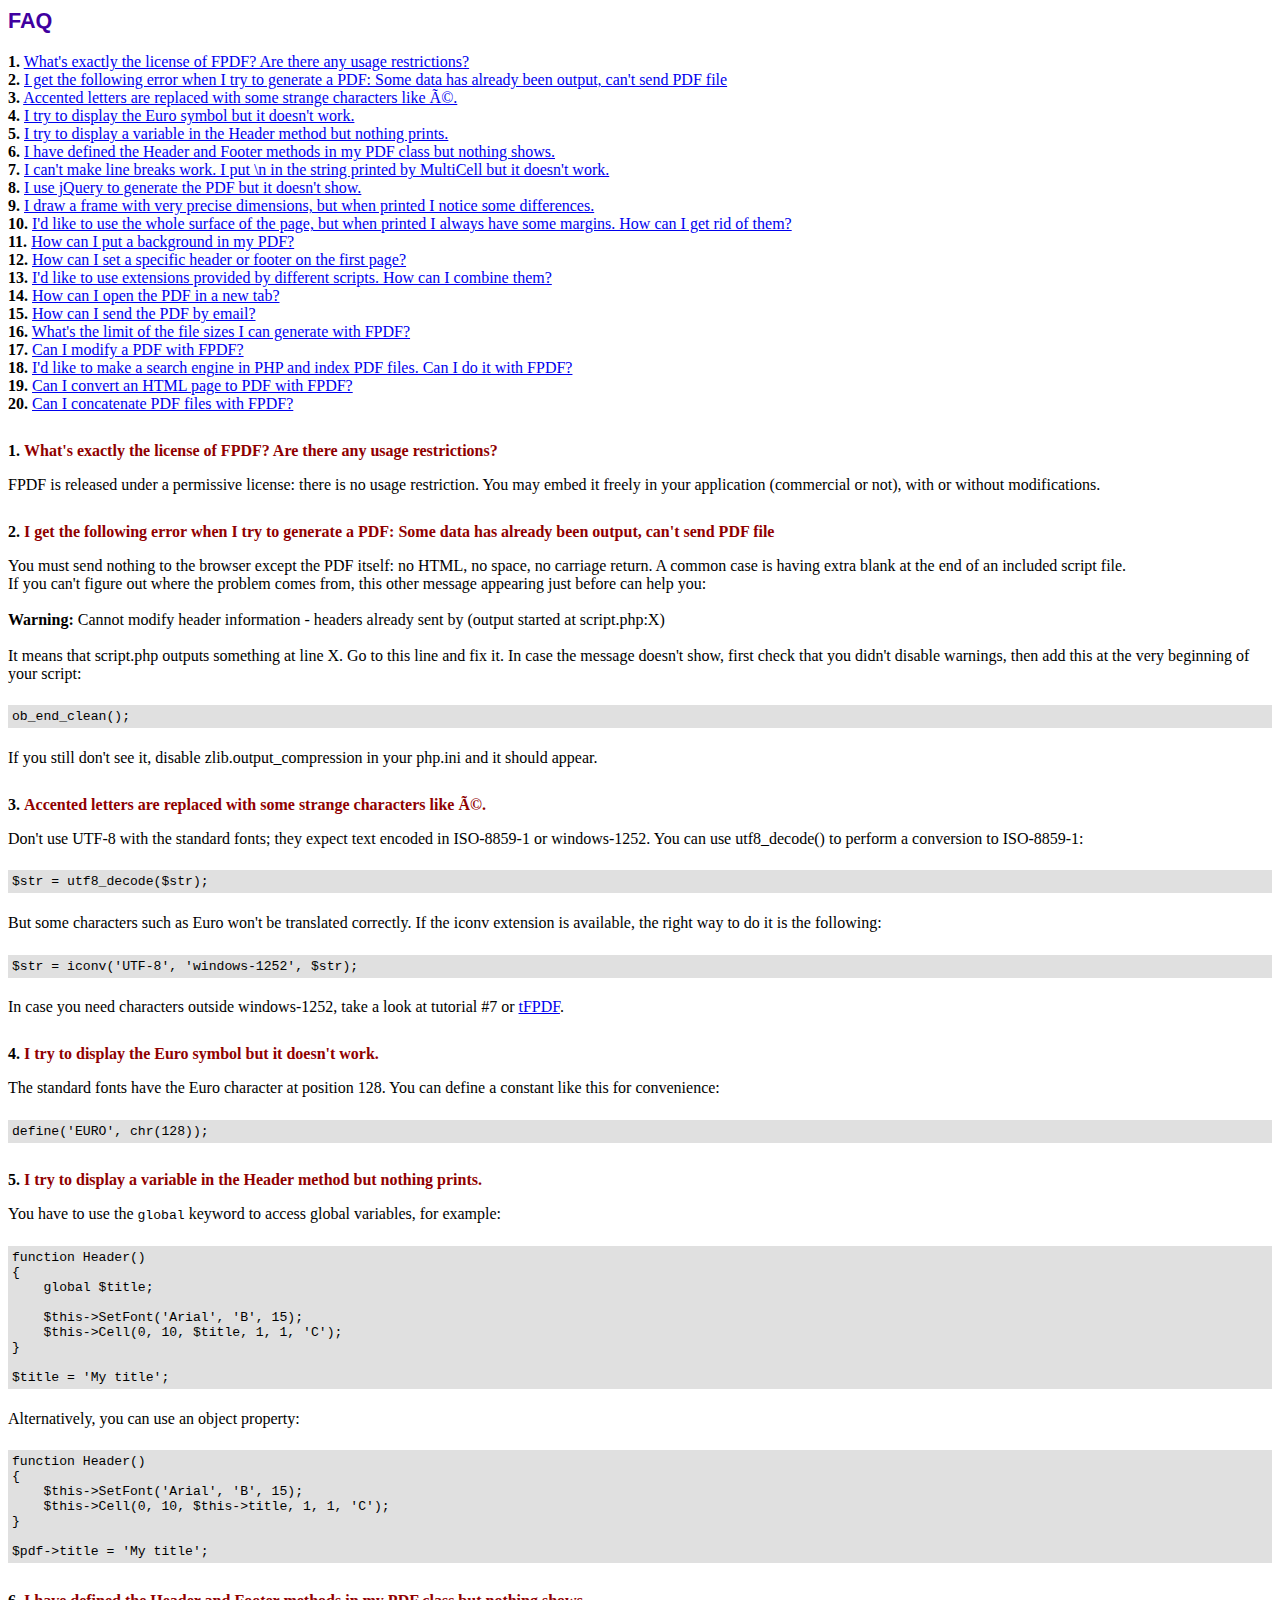
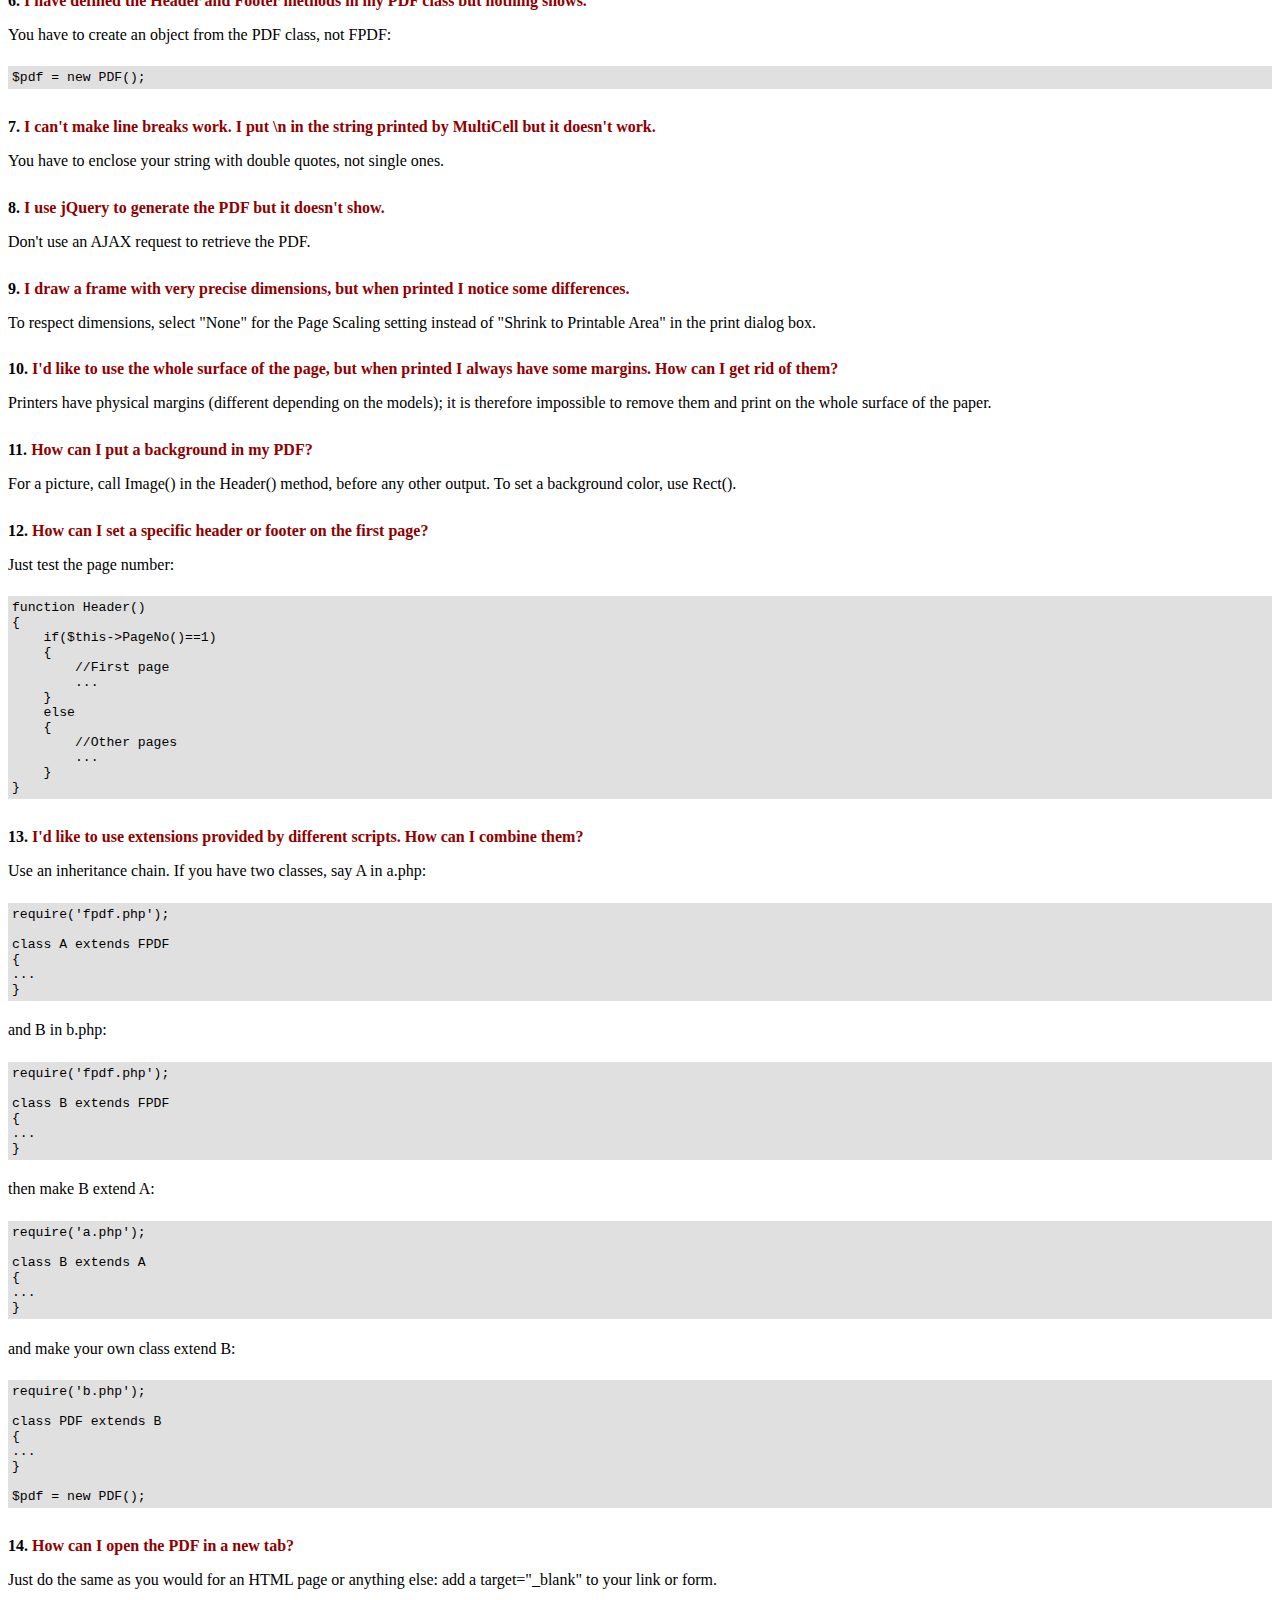
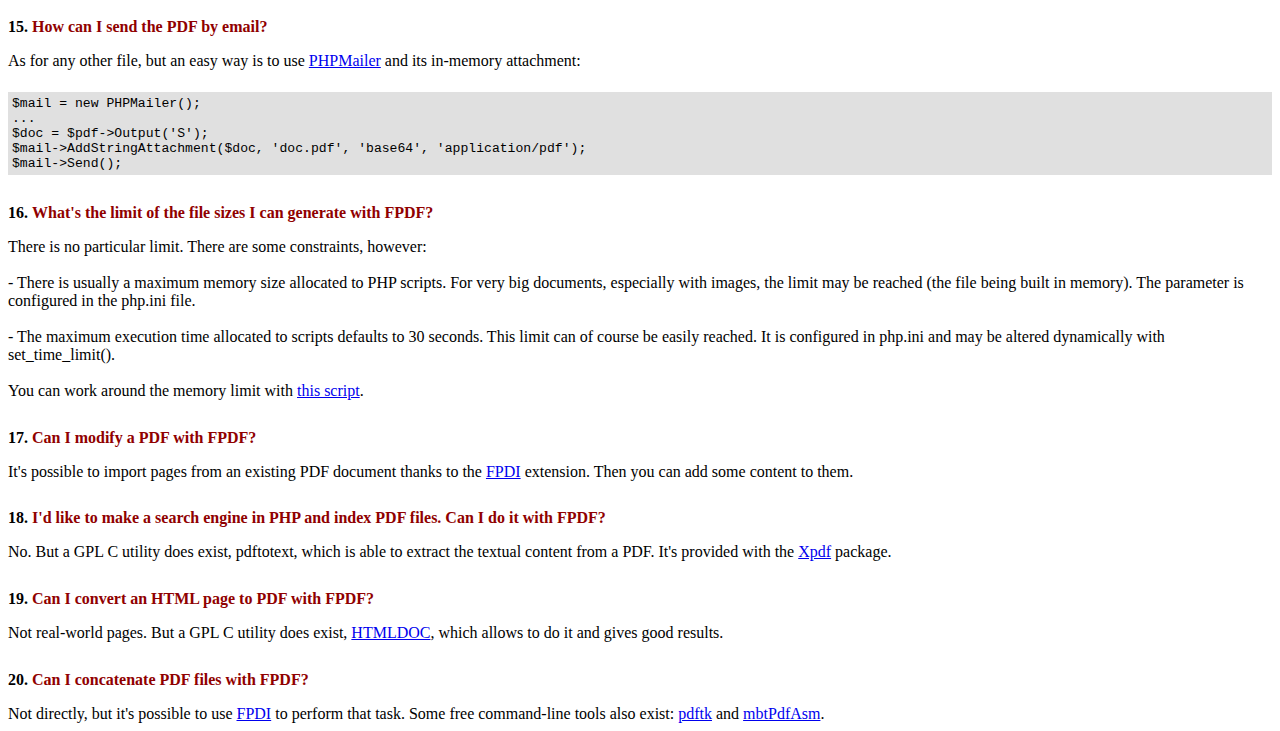
<file: libs/FPDF/FAQ.htm>
<!DOCTYPE html PUBLIC "-//W3C//DTD HTML 4.01 Transitional//EN">
<html>
<head>
<meta http-equiv="Content-Type" content="text/html; charset=ISO-8859-1">
<title>FAQ</title>
<link type="text/css" rel="stylesheet" href="fpdf.css">
<style type="text/css">
ul {list-style-type:none; margin:0; padding:0}
ul#answers li {margin-top:1.8em}
.question {font-weight:bold; color:#900000}
</style>
</head>
<body>
<h1>FAQ</h1>
<ul>
<li><b>1.</b> <a href='#q1'>What's exactly the license of FPDF? Are there any usage restrictions?</a></li>
<li><b>2.</b> <a href='#q2'>I get the following error when I try to generate a PDF: Some data has already been output, can't send PDF file</a></li>
<li><b>3.</b> <a href='#q3'>Accented letters are replaced with some strange characters like é.</a></li>
<li><b>4.</b> <a href='#q4'>I try to display the Euro symbol but it doesn't work.</a></li>
<li><b>5.</b> <a href='#q5'>I try to display a variable in the Header method but nothing prints.</a></li>
<li><b>6.</b> <a href='#q6'>I have defined the Header and Footer methods in my PDF class but nothing shows.</a></li>
<li><b>7.</b> <a href='#q7'>I can't make line breaks work. I put \n in the string printed by MultiCell but it doesn't work.</a></li>
<li><b>8.</b> <a href='#q8'>I use jQuery to generate the PDF but it doesn't show.</a></li>
<li><b>9.</b> <a href='#q9'>I draw a frame with very precise dimensions, but when printed I notice some differences.</a></li>
<li><b>10.</b> <a href='#q10'>I'd like to use the whole surface of the page, but when printed I always have some margins. How can I get rid of them?</a></li>
<li><b>11.</b> <a href='#q11'>How can I put a background in my PDF?</a></li>
<li><b>12.</b> <a href='#q12'>How can I set a specific header or footer on the first page?</a></li>
<li><b>13.</b> <a href='#q13'>I'd like to use extensions provided by different scripts. How can I combine them?</a></li>
<li><b>14.</b> <a href='#q14'>How can I open the PDF in a new tab?</a></li>
<li><b>15.</b> <a href='#q15'>How can I send the PDF by email?</a></li>
<li><b>16.</b> <a href='#q16'>What's the limit of the file sizes I can generate with FPDF?</a></li>
<li><b>17.</b> <a href='#q17'>Can I modify a PDF with FPDF?</a></li>
<li><b>18.</b> <a href='#q18'>I'd like to make a search engine in PHP and index PDF files. Can I do it with FPDF?</a></li>
<li><b>19.</b> <a href='#q19'>Can I convert an HTML page to PDF with FPDF?</a></li>
<li><b>20.</b> <a href='#q20'>Can I concatenate PDF files with FPDF?</a></li>
</ul>

<ul id='answers'>
<li id='q1'>
<p><b>1.</b> <span class='question'>What's exactly the license of FPDF? Are there any usage restrictions?</span></p>
FPDF is released under a permissive license: there is no usage restriction. You may embed it
freely in your application (commercial or not), with or without modifications.
</li>

<li id='q2'>
<p><b>2.</b> <span class='question'>I get the following error when I try to generate a PDF: Some data has already been output, can't send PDF file</span></p>
You must send nothing to the browser except the PDF itself: no HTML, no space, no carriage return. A common
case is having extra blank at the end of an included script file.<br>
If you can't figure out where the problem comes from, this other message appearing just before can help you:<br>
<br>
<b>Warning:</b> Cannot modify header information - headers already sent by (output started at script.php:X)<br>
<br>
It means that script.php outputs something at line X. Go to this line and fix it.
In case the message doesn't show, first check that you didn't disable warnings, then add this at the very
beginning of your script:
<div class="doc-source">
<pre><code>ob_end_clean();</code></pre>
</div>
If you still don't see it, disable zlib.output_compression in your php.ini and it should appear.
</li>

<li id='q3'>
<p><b>3.</b> <span class='question'>Accented letters are replaced with some strange characters like é.</span></p>
Don't use UTF-8 with the standard fonts; they expect text encoded in ISO-8859-1 or windows-1252.
You can use utf8_decode() to perform a conversion to ISO-8859-1:
<div class="doc-source">
<pre><code>$str = utf8_decode($str);</code></pre>
</div>
But some characters such as Euro won't be translated correctly. If the iconv extension is available, the
right way to do it is the following:
<div class="doc-source">
<pre><code>$str = iconv('UTF-8', 'windows-1252', $str);</code></pre>
</div>
In case you need characters outside windows-1252, take a look at tutorial #7 or
<a href="http://www.fpdf.org/?go=script&amp;id=92" target="_blank">tFPDF</a>.
</li>

<li id='q4'>
<p><b>4.</b> <span class='question'>I try to display the Euro symbol but it doesn't work.</span></p>
The standard fonts have the Euro character at position 128. You can define a constant like this
for convenience:
<div class="doc-source">
<pre><code>define('EURO', chr(128));</code></pre>
</div>
</li>

<li id='q5'>
<p><b>5.</b> <span class='question'>I try to display a variable in the Header method but nothing prints.</span></p>
You have to use the <code>global</code> keyword to access global variables, for example:
<div class="doc-source">
<pre><code>function Header()
{
    global $title;

    $this-&gt;SetFont('Arial', 'B', 15);
    $this-&gt;Cell(0, 10, $title, 1, 1, 'C');
}

$title = 'My title';</code></pre>
</div>
Alternatively, you can use an object property:
<div class="doc-source">
<pre><code>function Header()
{
    $this-&gt;SetFont('Arial', 'B', 15);
    $this-&gt;Cell(0, 10, $this-&gt;title, 1, 1, 'C');
}

$pdf-&gt;title = 'My title';</code></pre>
</div>
</li>

<li id='q6'>
<p><b>6.</b> <span class='question'>I have defined the Header and Footer methods in my PDF class but nothing shows.</span></p>
You have to create an object from the PDF class, not FPDF:
<div class="doc-source">
<pre><code>$pdf = new PDF();</code></pre>
</div>
</li>

<li id='q7'>
<p><b>7.</b> <span class='question'>I can't make line breaks work. I put \n in the string printed by MultiCell but it doesn't work.</span></p>
You have to enclose your string with double quotes, not single ones.
</li>

<li id='q8'>
<p><b>8.</b> <span class='question'>I use jQuery to generate the PDF but it doesn't show.</span></p>
Don't use an AJAX request to retrieve the PDF.
</li>

<li id='q9'>
<p><b>9.</b> <span class='question'>I draw a frame with very precise dimensions, but when printed I notice some differences.</span></p>
To respect dimensions, select "None" for the Page Scaling setting instead of "Shrink to Printable Area" in the print dialog box.
</li>

<li id='q10'>
<p><b>10.</b> <span class='question'>I'd like to use the whole surface of the page, but when printed I always have some margins. How can I get rid of them?</span></p>
Printers have physical margins (different depending on the models); it is therefore impossible to remove
them and print on the whole surface of the paper.
</li>

<li id='q11'>
<p><b>11.</b> <span class='question'>How can I put a background in my PDF?</span></p>
For a picture, call Image() in the Header() method, before any other output. To set a background color, use Rect().
</li>

<li id='q12'>
<p><b>12.</b> <span class='question'>How can I set a specific header or footer on the first page?</span></p>
Just test the page number:
<div class="doc-source">
<pre><code>function Header()
{
    if($this-&gt;PageNo()==1)
    {
        //First page
        ...
    }
    else
    {
        //Other pages
        ...
    }
}</code></pre>
</div>
</li>

<li id='q13'>
<p><b>13.</b> <span class='question'>I'd like to use extensions provided by different scripts. How can I combine them?</span></p>
Use an inheritance chain. If you have two classes, say A in a.php:
<div class="doc-source">
<pre><code>require('fpdf.php');

class A extends FPDF
{
...
}</code></pre>
</div>
and B in b.php:
<div class="doc-source">
<pre><code>require('fpdf.php');

class B extends FPDF
{
...
}</code></pre>
</div>
then make B extend A:
<div class="doc-source">
<pre><code>require('a.php');

class B extends A
{
...
}</code></pre>
</div>
and make your own class extend B:
<div class="doc-source">
<pre><code>require('b.php');

class PDF extends B
{
...
}

$pdf = new PDF();</code></pre>
</div>
</li>

<li id='q14'>
<p><b>14.</b> <span class='question'>How can I open the PDF in a new tab?</span></p>
Just do the same as you would for an HTML page or anything else: add a target="_blank" to your link or form.
</li>

<li id='q15'>
<p><b>15.</b> <span class='question'>How can I send the PDF by email?</span></p>
As for any other file, but an easy way is to use <a href="http://phpmailer.codeworxtech.com" target="_blank">PHPMailer</a> and
its in-memory attachment:
<div class="doc-source">
<pre><code>$mail = new PHPMailer();
...
$doc = $pdf-&gt;Output('S');
$mail-&gt;AddStringAttachment($doc, 'doc.pdf', 'base64', 'application/pdf');
$mail-&gt;Send();</code></pre>
</div>
</li>

<li id='q16'>
<p><b>16.</b> <span class='question'>What's the limit of the file sizes I can generate with FPDF?</span></p>
There is no particular limit. There are some constraints, however:
<br>
<br>
- There is usually a maximum memory size allocated to PHP scripts. For very big documents,
especially with images, the limit may be reached (the file being built in memory). The
parameter is configured in the php.ini file.
<br>
<br>
- The maximum execution time allocated to scripts defaults to 30 seconds. This limit can of course
be easily reached. It is configured in php.ini and may be altered dynamically with set_time_limit().
<br>
<br>
You can work around the memory limit with <a href="http://www.fpdf.org/?go=script&amp;id=76" target="_blank">this script</a>.
</li>

<li id='q17'>
<p><b>17.</b> <span class='question'>Can I modify a PDF with FPDF?</span></p>
It's possible to import pages from an existing PDF document thanks to the
<a href="https://www.setasign.com/products/fpdi/about/" target="_blank">FPDI</a> extension.
Then you can add some content to them.
</li>

<li id='q18'>
<p><b>18.</b> <span class='question'>I'd like to make a search engine in PHP and index PDF files. Can I do it with FPDF?</span></p>
No. But a GPL C utility does exist, pdftotext, which is able to extract the textual content from a PDF.
It's provided with the <a href="http://www.foolabs.com/xpdf/" target="_blank">Xpdf</a> package.
</li>

<li id='q19'>
<p><b>19.</b> <span class='question'>Can I convert an HTML page to PDF with FPDF?</span></p>
Not real-world pages. But a GPL C utility does exist, <a href="https://www.msweet.org/projects.php?Z1" target="_blank">HTMLDOC</a>,
which allows to do it and gives good results.
</li>

<li id='q20'>
<p><b>20.</b> <span class='question'>Can I concatenate PDF files with FPDF?</span></p>
Not directly, but it's possible to use <a href="https://www.setasign.com/products/fpdi/demos/concatenate-fake/" target="_blank">FPDI</a>
to perform that task. Some free command-line tools also exist:
<a href="https://www.pdflabs.com/tools/pdftk-the-pdf-toolkit/" target="_blank">pdftk</a> and
<a href="http://thierry.schmit.free.fr/spip/spip.php?article15" target="_blank">mbtPdfAsm</a>.
</li>
</ul>
</body>
</html>
</file>
<file: css/style2.css>
body {margin:10px;padding:0;}
p            { font-family: 'Times New Roman', arial, helvetica; font-size: 12pt; color: #000000 }
a.nav            { font-family: 'Times New Roman', arial, helvetica; font-size: 10pt; color: #FFFFFF; text-decoration:none }	
a.nav:hover {text-decoration:underline;}
p.titlebar      { font-family: 'Times New Roman', arial, helvetica; font-size: 10pt; color: #FFFFFF; margin-left:8px; }	
a		{font-family:'Times New Roman', arial, helvetica; font-size: 12pt; color: #666699;  } 
a.anchor {color:#000;}
#messagebox		{border-color:#666699; 
				padding: 10 10 10 10;
				border-style:solid;
				border-width:1px;
				width:305px;
				height:auto;
				position:relative;
				float:right;
				margin-left:10px;}
				
h1, h2, h3, h4, h5 {
		{ font-family: 'Times New Roman', arial, helvetica; color: #000000; font-weight:normal; }
}

#contactFormHeader {
	font-family: sans-serif;
	font-size: 36px;
	font-weight: normal;
	margin-top: 50px; 
	margin-left: 120px;
	margin-right: 120px
}

#contactForm {
	font-family: sans-serif;
	padding: 40px 0; 
	margin: 0 120px;
	color: #333333;
}

.form-group {
	margin-bottom: 20px;
}

label {
	display: inline-block;
	max-width: 100%;
	margin-bottom: 5px;
	font-weight: 700;
}

.contactLabel {
	margin-right: 5px;
}

.form-control {
	display: block;
	width: 100%;
	height: 34px;
	padding: 6px 12px;
	font-size: 14px;
	line-height: 1.42857143;
	color: #555;
	background-color: #fff;
	background-image: none;
	border: 1px solid #ccc;
	border-radius: 4px;
	outline: none;
	transition: border-color ease-in-out 0.15s;
	box-shadow: none;
	-webkit-box-shadow: none;
	-webkit-appearance: none;
   -moz-appearance: none;
   -o-appearance: none;
   appearance: none;
}

.normalInput {
	border: 1px solid #ccc;
}

.invisibull {
	display: none;
	visibility: hidden;
}

.errorInput {
	border: 2px solid hsl(10,100%,50%);
}

.form-control:focus {
	border-color: #337ab7;
}

textarea {resize: none;}

textarea.form-control{
	height: auto;
}

.text-danger {
	font-family: sans-serif;
	display: inline-block;
	color: hsl(10,100%,50%);
	padding: 0;
	margin: 0;
}

.btn {
	font-size: 16px;
	padding: 10px 18px;
	letter-spacing: 0.5px;

	display: inline-block;
	margin-bottom: 0;
	font-weight: 400;
	line-height: 1.42857143;
	text-align: center;
	white-space: nowrap;
	vertical-align: middle;
	touch-action: manipulation;
	-webkit-user-select: none;
	-moz-user-select: none;
	-ms-user-select: none;
	user-select: none;
	-webkit-appearance: none;
	-moz-appearance: none;
	appearance: none;
	background-image: none;
	border: 1px solid transparent;
	border-radius: 4px;
	cursor: pointer;
}

.btn-primary {
	color: #ffffff;
	background-color: #337ab7;
}

.btn-primary:hover {
	color: #ffffff;
	background-color: #2f6fa5;
}

#test > div {
	color: white;
	/*color: hsl(210, 60%, 50%);*/
   background-color: #337ab7;
   border: 1px solid #2274ad;
	transition: color 0.2s linear 0s, background-color 0.2s linear 0s;
}

#test:hover > div {
   color: #337ab7;
	background-color: white;
}

/*#test2 {
	width: 46px;
	background-color: #337ab7;
	transition: width 0.2s linear 0s, color 0.2s linear 0s;
}

#test:hover + #test2 {
	background-color: #26689c;
	width: 153px;
}*/

.well {
	min-height: 20px;
	padding: 9px;
	border-radius: 3px;
	margin-bottom: 20px;
	background-color: #f5f5f5;
	border: 1px solid #e3e3e3;
	text-align: center;
}

.text-primary {
	color: #337ab7;
	font-weight: normal;
}
</file>
<file: libs/FPDF/fpdf.css>
body {font-family:"Times New Roman",serif}
h1 {font:bold 135% Arial,sans-serif; color:#4000A0; margin-bottom:0.9em}
h2 {font:bold 95% Arial,sans-serif; color:#900000; margin-top:1.5em; margin-bottom:1em}
dl.param dt {text-decoration:underline}
dl.param dd {margin-top:1em; margin-bottom:1em}
dl.param ul {margin-top:1em; margin-bottom:1em}
tt, code, kbd {font-family:"Courier New",Courier,monospace; font-size:82%}
div.source {margin-top:1.4em; margin-bottom:1.3em}
div.source pre {display:table; border:1px solid #24246A; width:100%; margin:0em; font-family:inherit; font-size:100%}
div.source code {display:block; border:1px solid #C5C5EC; background-color:#F0F5FF; padding:6px; color:#000000}
div.doc-source {margin-top:1.4em; margin-bottom:1.3em}
div.doc-source pre {display:table; width:100%; margin:0em; font-family:inherit; font-size:100%}
div.doc-source code {display:block; background-color:#E0E0E0; padding:4px}
.kw {color:#000080; font-weight:bold}
.str {color:#CC0000}
.cmt {color:#008000}
p.demo {text-align:center; margin-top:-0.9em}
a.demo {text-decoration:none; font-weight:bold; color:#0000CC}
a.demo:link {text-decoration:none; font-weight:bold; color:#0000CC}
a.demo:hover {text-decoration:none; font-weight:bold; color:#0000FF}
a.demo:active {text-decoration:none; font-weight:bold; color:#0000FF}
</file>
